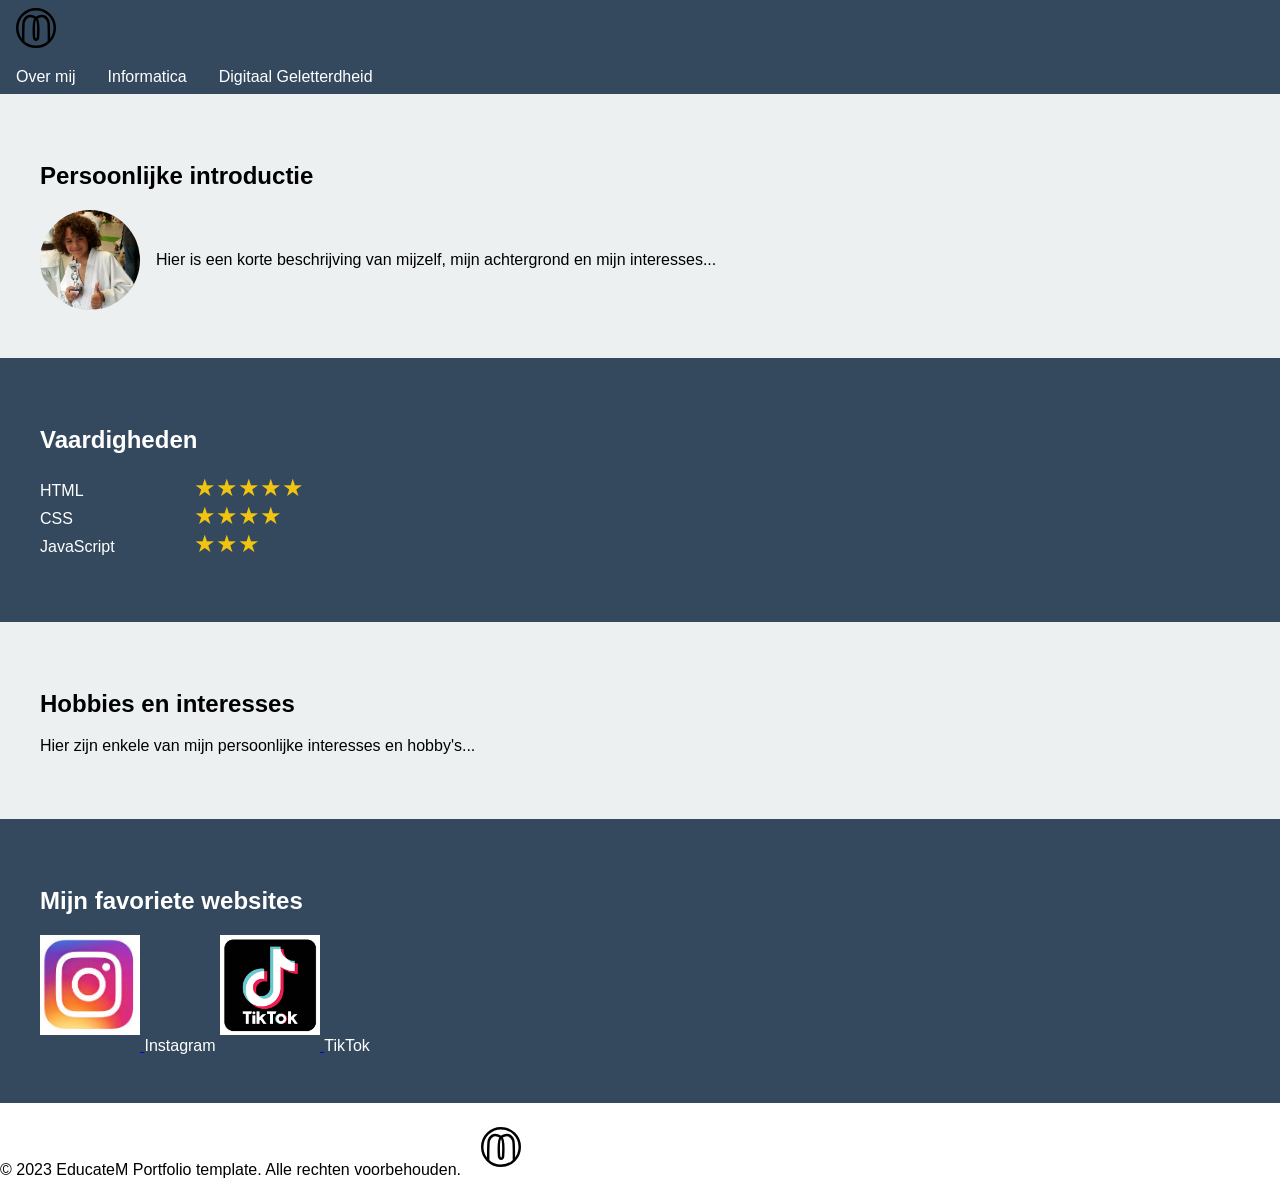
<file: index.html>
<!DOCTYPE html>
<html lang="nl">
<head>
  <meta charset="UTF-8">
  <meta name="viewport" content="width=device-width, initial-scale=1.0">
  <title>Portfolio Template</title>
  <link rel="stylesheet" href="css/styles.css">

</head>

<body>
    <header>
        <nav>
            <img src="img/Logo.svg" alt="Logo" class="menu-logo">
          <ul class="nav-menu">
            <li><a href="index.html">Over mij</a></li>
            <li>
              <a href="#" class="menu-toggle">Informatica</a>
              <ul class="submenu">
                <li><a href="programmeren.html">Programmeren</a></li>
                <li><a href="algoritmen.html">Algoritmen</a></li>
              </ul>
            </li>
            <li>
              <a href="#" class="menu-toggle">Digitaal Geletterdheid</a>
              <ul class="submenu">
                  <li><a href="ICTbasis.html">ICT-Basisvaardigheden</a></li>
                  <li><a href="mediawijsheid.html">Mediawijsheid</a></li>
                  <li><a href="DigitaleInformatieVaardigheden.html">Digitale informatievaardigheden</a></li>
                  <li><a href="Computational.html">Computational thinking</a></li>
              </ul>
            </li>
          </ul>
        </nav>
      </header>
          
      
  
      <main>
        <!-- Persoonlijke introductie -->
        <section class="section-light">
            <div class="container">
                <h2>Persoonlijke introductie</h2>
                <div class="intro-content">
                    <img src="img/jiu-justu van twan.jpg" alt="Your Name" class="profile-picture">
                    <p>Hier is een korte beschrijving van mijzelf, mijn achtergrond en mijn interesses...</p>
                </div>
            </div>
        </section>

<!-- Vaardigheden -->
<section class="section-dark">
    <div class="container">
        <h2>Vaardigheden</h2>
        <ul class="skills-list">
            <li>
                <span class="skill-name">HTML</span>
                <span class="rating" data-rating="5"></span>
            </li>
            <li>
                <span class="skill-name">CSS</span>
                <span class="rating" data-rating="4"></span>
            </li>
            <li>
                <span class="skill-name">JavaScript</span>
                <span class="rating" data-rating="3"></span>
            </li>
        </ul>
    </div>
</section>

        <!-- Hobbies en interesses -->
        <section class="section-light">
            <div class="container">
                <h2>Hobbies en interesses</h2>
                <p>Hier zijn enkele van mijn persoonlijke interesses en hobby's...</p>
            </div>
        </section>

        <!-- Favoriete websites -->
<section class="section-dark">
    <div class="container">
        <h2>Mijn favoriete websites</h2>
        <div class="favorite-websites">
            <a href="https://www.instagram.com/" target="_blank" rel="noopener noreferrer">
                <img src="img/instagram.jfif" alt="Instagram" class="website-logo">
                
            </a><span>Instagram</span>
            <a href="https://www.tiktok.com/" target="_blank" rel="noopener noreferrer">
                <img src="img/tiktok.png" alt="TikTok" class="website-logo">
                
            </a><span>TikTok</span>
        </div>
    </div>
</section>

    </main>
  
  <footer>
    <p>&copy; 2023 EducateM Portfolio template. Alle rechten voorbehouden. <img src="img/Logo.svg" alt="Logo" class="menu-logo"></p>
  </footer>
  
  <!-- Voeg hier je JavaScript-bestand toe -->
  <script src="js/script.js"></script>


</body>
</html>
</file>
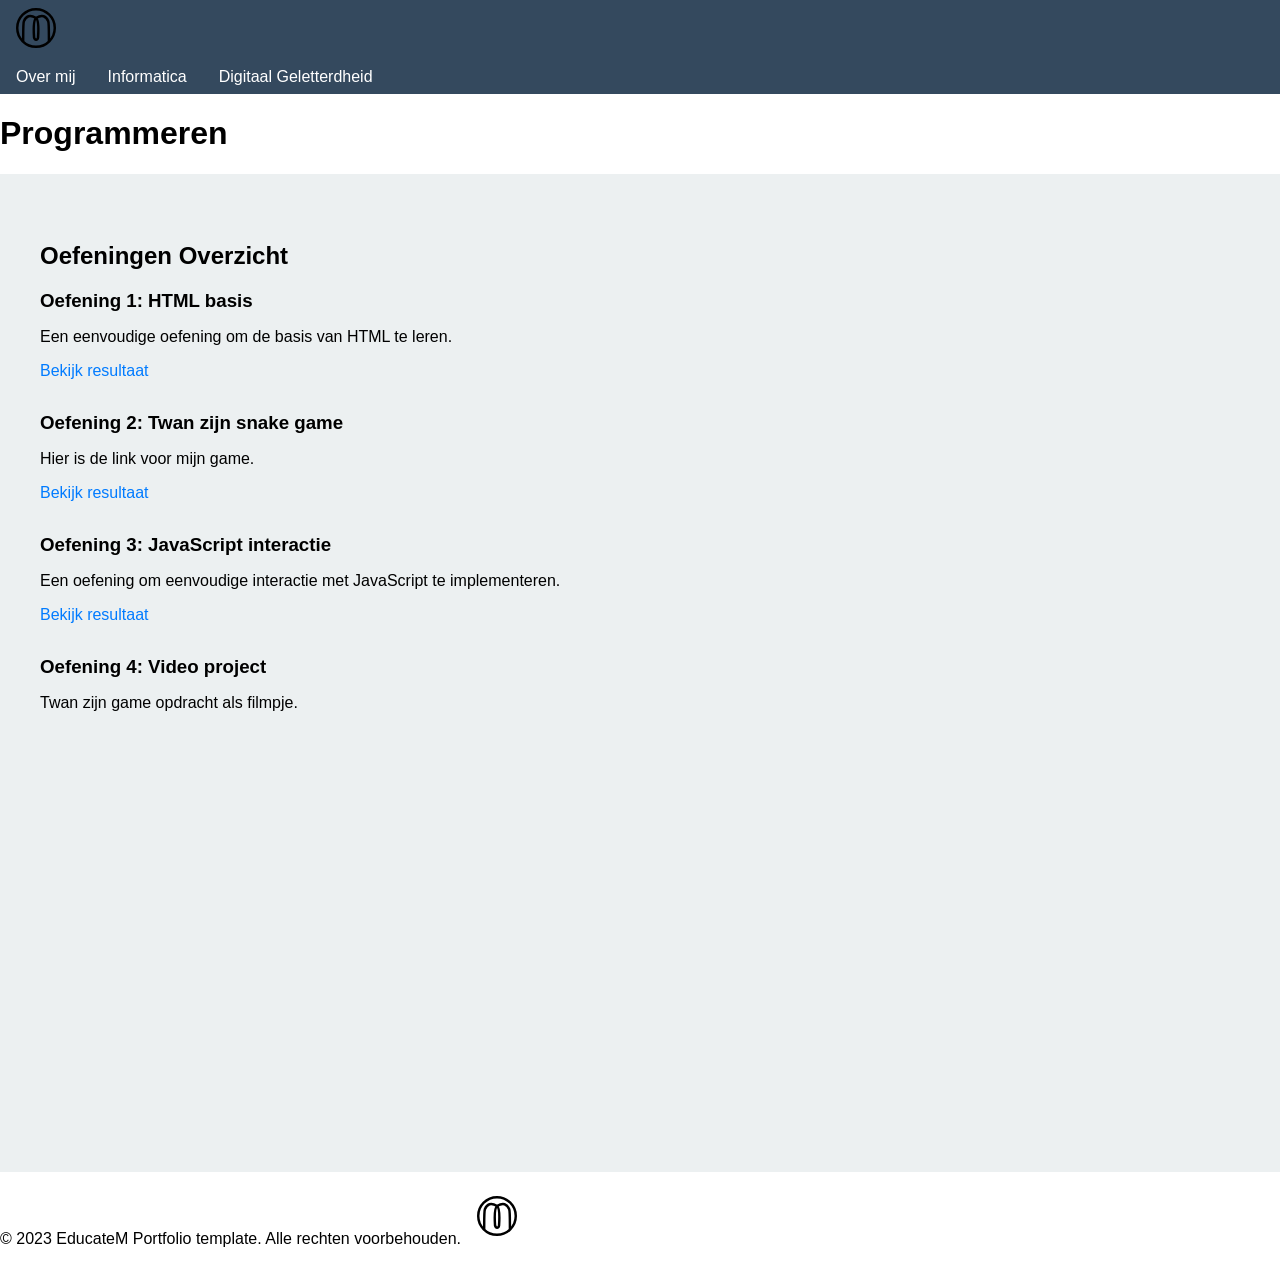
<file: programmeren.html>
<!DOCTYPE html>
<html lang="en">
<head>
    <meta charset="UTF-8">
    <meta name="viewport" content="width=device-width, initial-scale=1.0">
    <title>Programmeren</title>
    <link rel="stylesheet" href="css/styles.css">
</head>
<body>
    <header>
        <nav>
            <img src="img/Logo.svg" alt="Logo" class="menu-logo">
            <ul class="nav-menu">
                <li><a href="index.html">Over mij</a></li>
                <li>
                    <a href="#" class="menu-toggle">Informatica</a>
                    <ul class="submenu">
                        <li><a href="programmeren.html">Programmeren</a></li>
                        <li><a href="algoritmen.html">Algoritmen</a></li>
                    </ul>
                </li>
                <li>
                    <a href="#" class="menu-toggle">Digitaal Geletterdheid</a>
                    <ul class="submenu">
                        <li><a href="ICTbasis.html">ICT-Basisvaardigheden</a></li>
                        <li><a href="mediawijsheid.html">Mediawijsheid</a></li>
                        <li><a href="DigitaleInformatieVaardigheden.html">Digitale informatievaardigheden</a></li>
                        <li><a href="Computational.html">Computational thinking</a></li>
                    </ul>
                </li>
            </ul>
        </nav>
    </header>

    <main>
        <h1>Programmeren</h1>
        <!-- Oefeningen overzicht -->
        <section class="section-light">
            <div class="container">
                <h2>Oefeningen Overzicht</h2>
                <ul class="exercise-list">
                    <li>
                        <h3>Oefening 1: HTML basis</h3>
                        <p>Een eenvoudige oefening om de basis van HTML te leren.</p>
                        <a href="studentcode/programmeren/oefening1.html" target="_blank" rel="noopener noreferrer">Bekijk resultaat</a>
                    </li>
                    <li>
                        <h3>Oefening 2: Twan zijn snake game</h3>
                        <p>Hier is de link voor mijn game.</p>
                        <a href="studentcode/programmeren/twan.html" target="_blank" rel="noopener noreferrer">Bekijk resultaat</a>
                    </li>
                    <li>
                        <h3>Oefening 3: JavaScript interactie</h3>
                        <p>Een oefening om eenvoudige interactie met JavaScript te implementeren.</p>
                        <a href="oefening3.html" target="_blank" rel="noopener noreferrer">Bekijk resultaat</a>
                    </li>
                    <li>
                        <h3>Oefening 4: Video project</h3>
                        <p>Twan zijn game opdracht als filmpje.</p>
                      <iframe width="640" height="360" src="https://www.youtube.com/embed/k2gn031E9n4" frameborder="0" allowfullscreen></iframe>

                           
                        </div>
                    </li>

                </ul>
            </div>
        </section>

    </main>

    <footer>
        <p>&copy; 2023 EducateM Portfolio template. Alle rechten voorbehouden.<img src="img/Logo.svg" alt="Logo" class="menu-logo"></p>
    </footer>

    <script src="js/script.js"></script>

</body>
</html>
</file>
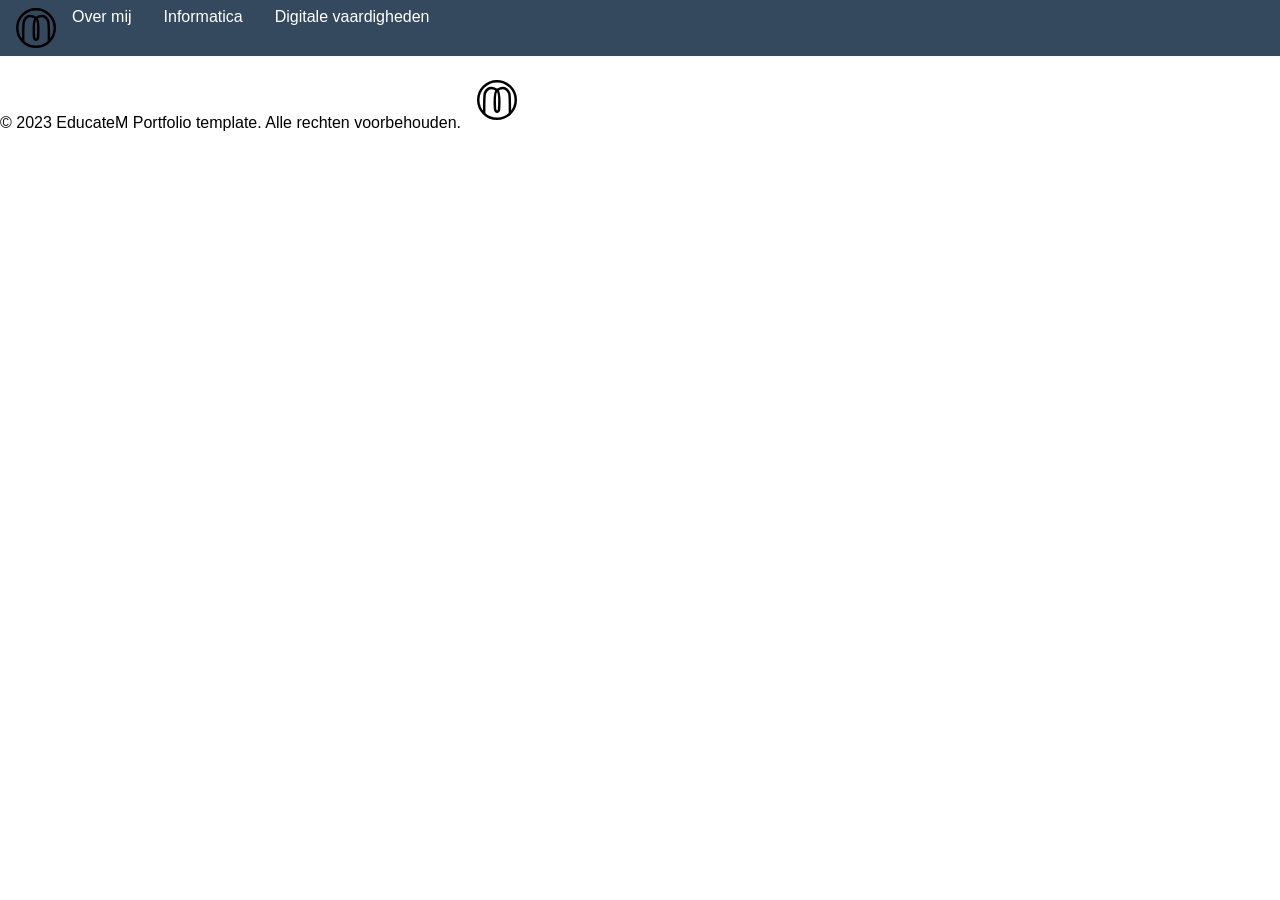
<file: studentcode/algoritmen/oefening1.html>
<!DOCTYPE html>
<html lang="en">
<head>
    <meta charset="UTF-8">
    <meta name="viewport" content="width=device-width, initial-scale=1.0">
    <title>Algoritmen</title>
    <link rel="stylesheet" href="../../css/styles.css">
</head>
<body>
    <header>
        <nav>
          <ul class="nav-menu">
            <img src="../../img/Logo.svg" alt="Logo" class="menu-logo">
            <li><a href="../../index.html">Over mij</a></li>
            <li>
              <a href="#" class="menu-toggle">Informatica</a>
              <ul class="submenu">
                <li><a href="../../programmeren.html">Programmeren</a></li>
                <li><a href="../../algoritmen.html">Algoritmen</a></li>
              </ul>
            </li>
            <li>
              <a href="#" class="menu-toggle">Digitale vaardigheden</a>
              <ul class="submenu">
                <li><a href="../DigitaleGeletterdheid/">Mappen en bestanden</a></li>
                <li><a href="#tekstverwerkers">Tekstverwerkers</a></li>
              </ul>
            </li>
          </ul>
        </nav>
      </header>







    <footer>
        <p>&copy; 2023 EducateM Portfolio template. Alle rechten voorbehouden.<img src="/img/Logo.svg" alt="Logo" class="menu-logo"></p>
      </footer>

      <script src="../../js/script.js"></script>

</body>
</html>
</file>
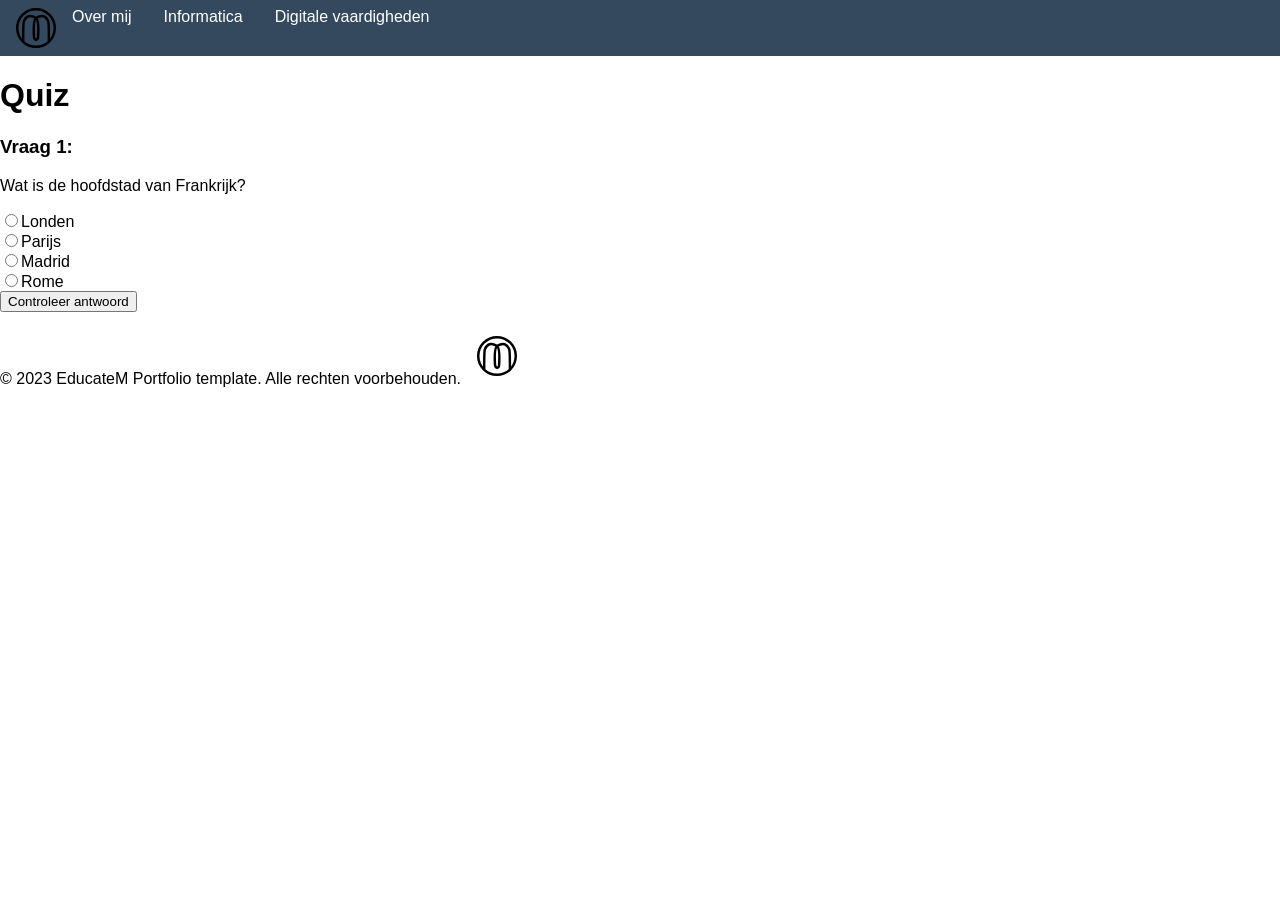
<file: studentcode/programmeren/oefening1.html>
<!DOCTYPE html>
<html lang="en">
<head>
    <meta charset="UTF-8">
    <meta name="viewport" content="width=device-width, initial-scale=1.0">
    <title>Programmeren</title>
    <link rel="stylesheet" href="../../css/styles.css">
</head>
<body>
    <header>
        <nav>
          <ul class="nav-menu">
            <img src="../../img/Logo.svg" alt="Logo" class="menu-logo">
            <li><a href="../../index.html">Over mij</a></li>
            <li>
              <a href="#" class="menu-toggle">Informatica</a>
              <ul class="submenu">
                <li><a href="../../programmeren.html">Programmeren</a></li>
                <li><a href="#algoritmen">Algoritmen</a></li>
              </ul>
            </li>
            <li>
              <a href="#" class="menu-toggle">Digitale vaardigheden</a>
              <ul class="submenu">
                <li><a href="#mappen-en-bestanden">Mappen en bestanden</a></li>
                <li><a href="#tekstverwerkers">Tekstverwerkers</a></li>
              </ul>
            </li>
          </ul>
        </nav>
      </header>

      <h1>Quiz</h1>

      <div id="quiz-container"></div>
      <button id="volgendeBtn" onclick="volgendeVraag()">Volgende vraag</button>
      <button id="controleerBtn" onclick="controleerAntwoord()" style="display: none;">Controleer antwoord</button>
      <button id="resultatenBtn" onclick="toonResultaten()" style="display: none;">Bekijk resultaten</button>

      <script>
        var vragen = [
         {
           vraag: "Wat is de hoofdstad van Frankrijk?",
           antwoorden: {
             a: "Londen",
             b: "Parijs",
             c: "Madrid",
             d: "Rome"
           },
           juisteAntwoord: "b"
         },
         {
           vraag: "Welk jaar werd de eerste iPhone uitgebracht?",
           antwoorden: {
             a: "2005",
             b: "2007",
             c: "2010",
             d: "2012"
           },
           juisteAntwoord: "b"
         },
         {
           vraag: "Wie is de uitvinder van Facebook?",
           antwoorden: {
             a: "Mark Zuckerberg",
             b: "Jeff Bezos",
             c: "Bill Gates",
             d: "Elon Musk"
           },
           juisteAntwoord: "a"
         },
         {
           vraag: "Welke kleur heeft een smaragd?",
           antwoorden: {
             a: "Rood",
             b: "Blauw",
             c: "Groen",
             d: "Geel"
           },
           juisteAntwoord: "c"
         },
         {
           vraag: "Welk land heeft de meeste Olympische medailles gewonnen?",
           antwoorden: {
             a: "Verenigde Staten",
             b: "China",
             c: "Rusland",
             d: "Duitsland"
           },
           juisteAntwoord: "a"
         },
         {
           vraag: "Hoeveel continenten zijn er op aarde?",
           antwoorden: {
             a: "4",
             b: "5",
             c: "6",
             d: "7"
           },
           juisteAntwoord: "d"
         },
         {
           vraag: "Wie heeft de relativiteitstheorie bedacht?",
           antwoorden: {
             a: "Albert Einstein",
             b: "Isaac Newton",
             c: "Galileo Galilei",
             d: "Nikola Tesla"
           },
           juisteAntwoord: "a"
         },
         {
           vraag: "Welk dier is het grootste landzoogdier ter wereld?",
           antwoorden: {
             a: "Olifant",
             b: "Nijlpaard",
             c: "Leeuw",
             d: "IJsbeer"
           },
           juisteAntwoord: "d"
         },
         {
           vraag: "Hoeveel planeten zijn er in ons zonnestelsel?",
           antwoorden: {
             a: "7",
             b: "8",
             c: "9",
             d: "10"
           },
           juisteAntwoord: "b"
         },
         {
           vraag: "Wat is de hoogste berg ter wereld?",
           antwoorden: {
             a: "Mount Everest",
             b: "K2",
             c: "Matterhorn",
             d: "Kilimanjaro"
           },
           juisteAntwoord: "a"
         }
       ];
   
       var quizContainer = document.getElementById("quiz-container");
       var vraagIndex = 0;
       var gegevenAntwoorden = [];
       var score = 0;
   
       function weergeefVraag() {
         var huidigeVraag = vragen[vraagIndex];
         var vraag = huidigeVraag.vraag;
         var antwoorden = huidigeVraag.antwoorden;
   
         var vraagElement = document.createElement("div");
         vraagElement.innerHTML = "<h3>Vraag " + (vraagIndex + 1) + ":</h3>";
         vraagElement.innerHTML += "<p>" + vraag + "</p>";
   
         for (var key in antwoorden) {
           var antwoordElement = document.createElement("input");
           antwoordElement.setAttribute("type", "radio");
           antwoordElement.setAttribute("name", "vraag" + vraagIndex);
           antwoordElement.setAttribute("value", key);
   
           var labelElement = document.createElement("label");
           labelElement.innerHTML = antwoorden[key];
   
           vraagElement.appendChild(antwoordElement);
           vraagElement.appendChild(labelElement);
           vraagElement.appendChild(document.createElement("br"));
         }
   
         quizContainer.innerHTML = "";
         quizContainer.appendChild(vraagElement);
   
         document.getElementById("volgendeBtn").style.display = "none";
         document.getElementById("controleerBtn").style.display = "block";
         document.getElementById("resultatenBtn").style.display = "none";
       }
   
       function volgendeVraag() {
         var geselecteerdAntwoord = document.querySelector('input[name="vraag' + vraagIndex + '"]:checked');
   
         if (geselecteerdAntwoord) {
           var antwoord = geselecteerdAntwoord.value;
           gegevenAntwoorden.push(antwoord);
   
           vraagIndex++;
   
           if (vraagIndex < vragen.length) {
             weergeefVraag();
           } else {
             toonResultaten();
           }
         }
       }
   
       function controleerAntwoord() {
         var geselecteerdAntwoord = document.querySelector('input[name="vraag' + vraagIndex + '"]:checked');
   
         if (geselecteerdAntwoord) {
           var antwoord = geselecteerdAntwoord.value;
           gegevenAntwoorden.push(antwoord);
   
           var huidigeVraag = vragen[vraagIndex];
           var juisteAntwoord = huidigeVraag.juisteAntwoord;
   
           var antwoordElement = document.createElement("p");
           if (antwoord === juisteAntwoord) {
             antwoordElement.innerHTML = "Juist!";
             score++;
           } else {
             antwoordElement.innerHTML = "Fout!";
           }
   
           quizContainer.appendChild(antwoordElement);
   
           document.getElementById("volgendeBtn").style.display = "block";
           document.getElementById("controleerBtn").style.display = "none";
           document.getElementById("resultatenBtn").style.display = "none";
         }
       }
   
       function toonResultaten() {
         var resultatenElement = document.createElement("div");
         resultatenElement.innerHTML = "<h3>Resultaten:</h3>";
         resultatenElement.innerHTML += "<p>Score: " + score + "/" + vragen.length + "</p>";
   
         quizContainer.innerHTML = "";
         quizContainer.appendChild(resultatenElement);
   
         document.getElementById("volgendeBtn").style.display = "none";
         document.getElementById("controleerBtn").style.display = "none";
         document.getElementById("resultatenBtn").style.display = "block";
       }
   
       weergeefVraag();
     </script>






    <footer>
        <p>&copy; 2023 EducateM Portfolio template. Alle rechten voorbehouden.<img src="/img/Logo.svg" alt="Logo" class="menu-logo"></p>
      </footer>

      <script src="../../js/script.js"></script>

</body>
</html>
</file>
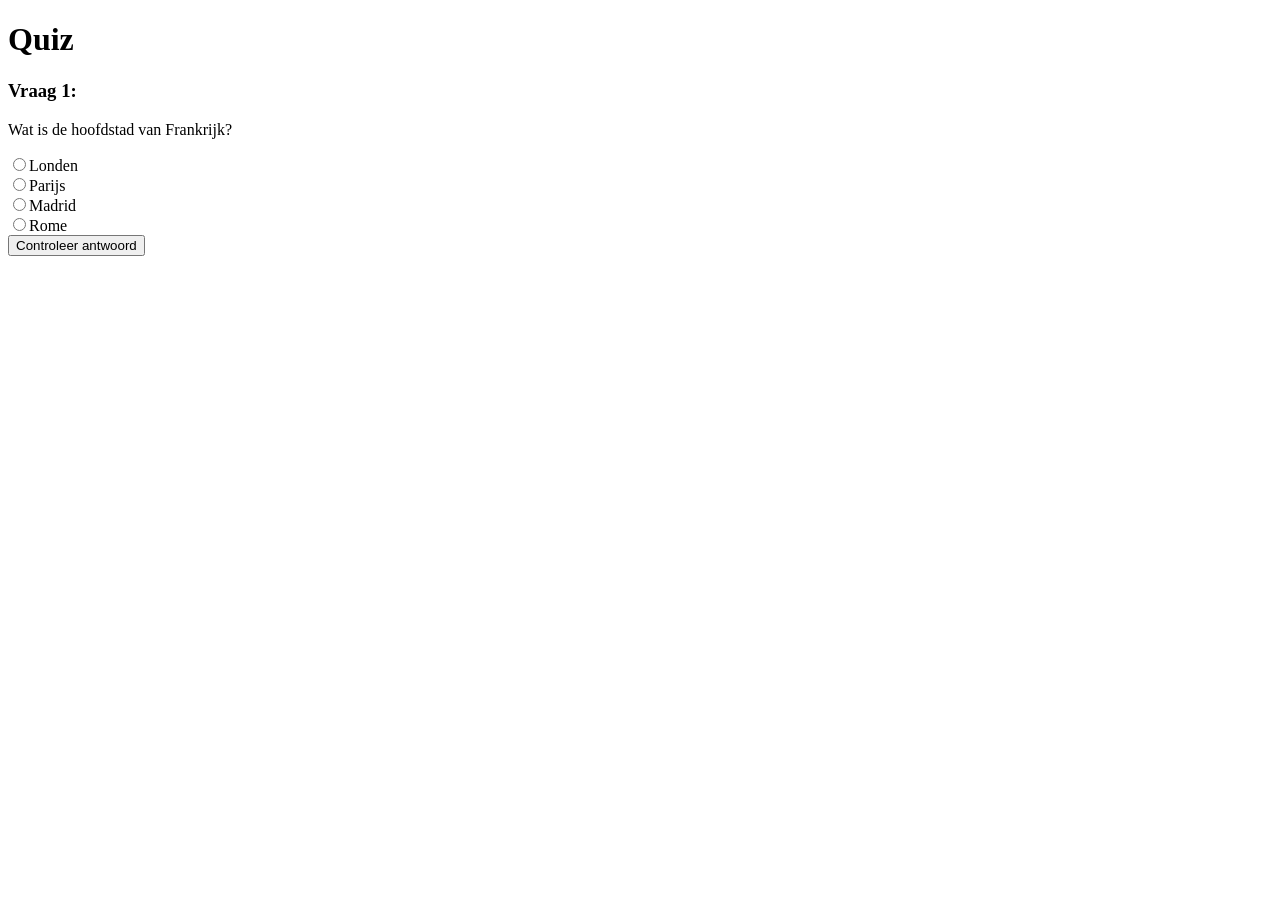
<file: studentcode/programmeren/Quizz van Twan.html>
<!DOCTYPE html>
<html>
<head>
  <title>Quiz</title>
</head>
<body>
  <h1>Quiz</h1>

  <div id="quiz-container"></div>
  <button id="volgendeBtn" onclick="volgendeVraag()">Volgende vraag</button>
  <button id="controleerBtn" onclick="controleerAntwoord()" style="display: none;">Controleer antwoord</button>
  <button id="resultatenBtn" onclick="toonResultaten()" style="display: none;">Bekijk resultaten</button>

  <script>
     var vragen = [
      {
        vraag: "Wat is de hoofdstad van Frankrijk?",
        antwoorden: {
          a: "Londen",
          b: "Parijs",
          c: "Madrid",
          d: "Rome"
        },
        juisteAntwoord: "b"
      },
      {
        vraag: "Welk jaar werd de eerste iPhone uitgebracht?",
        antwoorden: {
          a: "2005",
          b: "2007",
          c: "2010",
          d: "2012"
        },
        juisteAntwoord: "b"
      },
      {
        vraag: "Wie is de uitvinder van Facebook?",
        antwoorden: {
          a: "Mark Zuckerberg",
          b: "Jeff Bezos",
          c: "Bill Gates",
          d: "Elon Musk"
        },
        juisteAntwoord: "a"
      },
      {
        vraag: "Welke kleur heeft een smaragd?",
        antwoorden: {
          a: "Rood",
          b: "Blauw",
          c: "Groen",
          d: "Geel"
        },
        juisteAntwoord: "c"
      },
      {
        vraag: "Welk land heeft de meeste Olympische medailles gewonnen?",
        antwoorden: {
          a: "Verenigde Staten",
          b: "China",
          c: "Rusland",
          d: "Duitsland"
        },
        juisteAntwoord: "a"
      },
      {
        vraag: "Hoeveel continenten zijn er op aarde?",
        antwoorden: {
          a: "4",
          b: "5",
          c: "6",
          d: "7"
        },
        juisteAntwoord: "d"
      },
      {
        vraag: "Wie heeft de relativiteitstheorie bedacht?",
        antwoorden: {
          a: "Albert Einstein",
          b: "Isaac Newton",
          c: "Galileo Galilei",
          d: "Nikola Tesla"
        },
        juisteAntwoord: "a"
      },
      {
        vraag: "Welk dier is het grootste landzoogdier ter wereld?",
        antwoorden: {
          a: "Olifant",
          b: "Nijlpaard",
          c: "Leeuw",
          d: "IJsbeer"
        },
        juisteAntwoord: "d"
      },
      {
        vraag: "Hoeveel planeten zijn er in ons zonnestelsel?",
        antwoorden: {
          a: "7",
          b: "8",
          c: "9",
          d: "10"
        },
        juisteAntwoord: "b"
      },
      {
        vraag: "Wat is de hoogste berg ter wereld?",
        antwoorden: {
          a: "Mount Everest",
          b: "K2",
          c: "Matterhorn",
          d: "Kilimanjaro"
        },
        juisteAntwoord: "a"
      }
    ];

    var quizContainer = document.getElementById("quiz-container");
    var vraagIndex = 0;
    var gegevenAntwoorden = [];
    var score = 0;

    function weergeefVraag() {
      var huidigeVraag = vragen[vraagIndex];
      var vraag = huidigeVraag.vraag;
      var antwoorden = huidigeVraag.antwoorden;

      var vraagElement = document.createElement("div");
      vraagElement.innerHTML = "<h3>Vraag " + (vraagIndex + 1) + ":</h3>";
      vraagElement.innerHTML += "<p>" + vraag + "</p>";

      for (var key in antwoorden) {
        var antwoordElement = document.createElement("input");
        antwoordElement.setAttribute("type", "radio");
        antwoordElement.setAttribute("name", "vraag" + vraagIndex);
        antwoordElement.setAttribute("value", key);

        var labelElement = document.createElement("label");
        labelElement.innerHTML = antwoorden[key];

        vraagElement.appendChild(antwoordElement);
        vraagElement.appendChild(labelElement);
        vraagElement.appendChild(document.createElement("br"));
      }

      quizContainer.innerHTML = "";
      quizContainer.appendChild(vraagElement);

      document.getElementById("volgendeBtn").style.display = "none";
      document.getElementById("controleerBtn").style.display = "block";
      document.getElementById("resultatenBtn").style.display = "none";
    }

    function volgendeVraag() {
      var geselecteerdAntwoord = document.querySelector('input[name="vraag' + vraagIndex + '"]:checked');

      if (geselecteerdAntwoord) {
        var antwoord = geselecteerdAntwoord.value;
        gegevenAntwoorden.push(antwoord);

        vraagIndex++;

        if (vraagIndex < vragen.length) {
          weergeefVraag();
        } else {
          toonResultaten();
        }
      }
    }

    function controleerAntwoord() {
      var geselecteerdAntwoord = document.querySelector('input[name="vraag' + vraagIndex + '"]:checked');

      if (geselecteerdAntwoord) {
        var antwoord = geselecteerdAntwoord.value;
        gegevenAntwoorden.push(antwoord);

        var huidigeVraag = vragen[vraagIndex];
        var juisteAntwoord = huidigeVraag.juisteAntwoord;

        var antwoordElement = document.createElement("p");
        if (antwoord === juisteAntwoord) {
          antwoordElement.innerHTML = "Juist!";
          score++;
        } else {
          antwoordElement.innerHTML = "Fout!";
        }

        quizContainer.appendChild(antwoordElement);

        document.getElementById("volgendeBtn").style.display = "block";
        document.getElementById("controleerBtn").style.display = "none";
        document.getElementById("resultatenBtn").style.display = "none";
      }
    }

    function toonResultaten() {
      var resultatenElement = document.createElement("div");
      resultatenElement.innerHTML = "<h3>Resultaten:</h3>";
      resultatenElement.innerHTML += "<p>Score: " + score + "/" + vragen.length + "</p>";

      quizContainer.innerHTML = "";
      quizContainer.appendChild(resultatenElement);

      document.getElementById("volgendeBtn").style.display = "none";
      document.getElementById("controleerBtn").style.display = "none";
      document.getElementById("resultatenBtn").style.display = "block";
    }

    weergeefVraag();
  </script>
</body>
</html>
</file>
<file: css/styles.css>
/* Algemene stijlen */
body {
  font-family: Arial, sans-serif;
  margin: 0;
  padding: 0;
}

.container {
  max-width: 1200px;
  margin: 0 auto;
  padding: 1rem;
}

/* Navigatie menu stijlen */
nav {
  background-color: #34495e;
}

.nav-menu {
  display: flex;
  list-style-type: none;
  margin: 0;
  padding: 0;
}

.nav-menu li {
  position: relative;
}

.nav-menu a {
  display: block;
  padding: 0.5rem 1rem;
  text-decoration: none;
  color: #fff;
}

.menu-logo {
  height: 40px;
  margin-left: 1rem;
  margin-top: 0.5rem;
  margin-bottom: 0.5rem;
}


/* Submenu stijlen */
.submenu {
  opacity: 0;
  visibility: hidden;
  position: absolute;
  left: 0;
  top: 100%;
  background-color: #f1c40f;
  list-style-type: none;
  margin: 0;
  padding: 0.5rem;
  box-shadow: 0 2px 4px rgba(0, 0, 0, 0.1);
  min-width: 150px;
  transition: opacity 0.3s, visibility 0.3s;
}

.submenu a {
  padding: 0.25rem 0.5rem;
}

.submenu-open {
  opacity: 1;
  visibility: visible;
}

.nav-menu a:hover,
.nav-menu li:hover > a {
  background-color: #2c3e50;
}

/* Sectie stijlen */
.section-light {
  background-color: #ecf0f1;
  padding: 2rem 0;
}

.section-dark {
  background-color: #34495e;
  color: #fff;
  padding: 2rem 0;
}

/* Persoonlijke introductie stijlen */
.intro-content {
  display: flex;
  align-items: center;
}

.profile-picture {
  width: 100px;
  height: 100px;
  border-radius: 50%;
  object-fit: cover;
  margin-right: 1rem;
}

.skills-list {
  list-style-type: none;
  padding: 0;
}

.skill-name {
  display: inline-block;
  width: 150px;
}

.rating {
  display: inline-block;
  font-size: 1.5rem;
}

.rating::before {
  content: "★★★★★";
  color: #ccc;
}

.rating[data-rating="5"]::before {
  color: #f1c40f;
}

.rating[data-rating="4"]::before {
  color: #f1c40f;
  clip-path: inset(0 20% 0 0);
}

.rating[data-rating="3"]::before {
  color: #f1c40f;
  clip-path: inset(0 40% 0 0);
}

.rating[data-rating="2"]::before {
  color: #f1c40f;
  clip-path: inset(0 60% 0 0);
}

.rating[data-rating="1"]::before {
  color: #f1c40f;
  clip-path: inset(0 80% 0 0);
}

.website-logo {
  width: 100px;
  height: 100px;
  object-fit: cover;
  margin-bottom: 1rem;
}

.exercise-list {
  list-style-type: none;
  padding: 0;
}

.exercise-list li {
  margin-bottom: 2rem;
}

.exercise-list h3 {
  margin: 0 0 0.5rem;
}

.exercise-list a {
  text-decoration: none;
  color: #007bff;
}

.exercise-list a:hover {
  text-decoration: underline;
}
.embedded-video {
  margin-top: 1rem;
}
</file>
